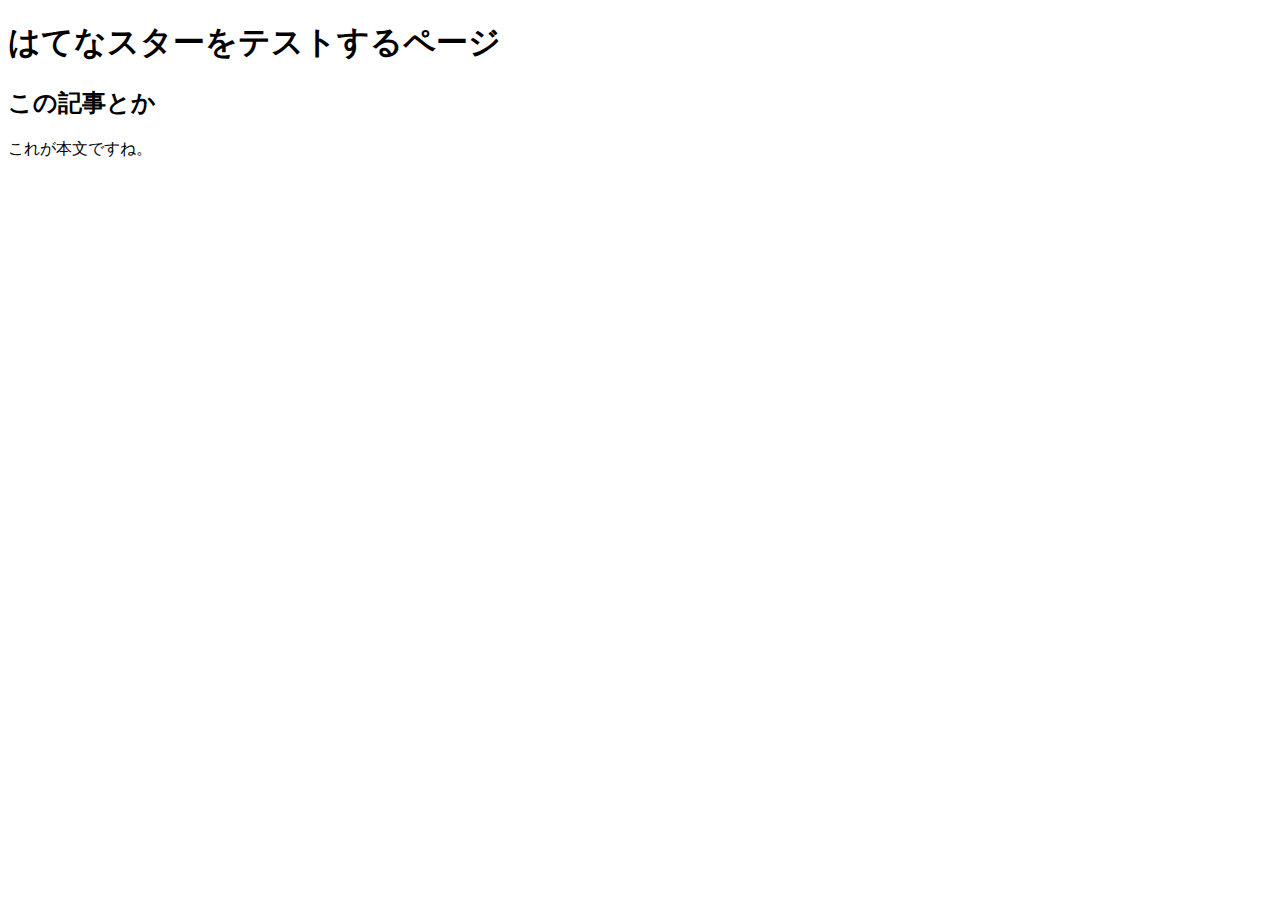
<file: article/1.html>
<!DOCTYPE html>
<html>

<head>
    <meta charset="utf-8">
    <title>はてなスターをテストするページ</title>
    <link rel="stylesheet" href="../style.css" />
    <script type="text/javascript" src="https://s.hatena.ne.jp/js/HatenaStar.js"></script>
    <script type="text/javascript">
        Hatena.Star.SiteConfig = {
            entryNodes: {
                'div.section': {
                    uri: 'window.location',
                    title: 'h2',
                    container: 'div.hatenastarhere'
                }
            }
        };
    </script>
    <link rel="author" href="http://www.hatena.ne.jp/rmatsuoka/" />
</head>

<body>
    <h1>はてなスターをテストするページ</h1>
    <div class='section'>
        <h2>この記事とか</h2>
        <p>これが本文ですね。</p>
        <div class="hatenastarhere"></div>
    </div>
</body>

</html>
</file>
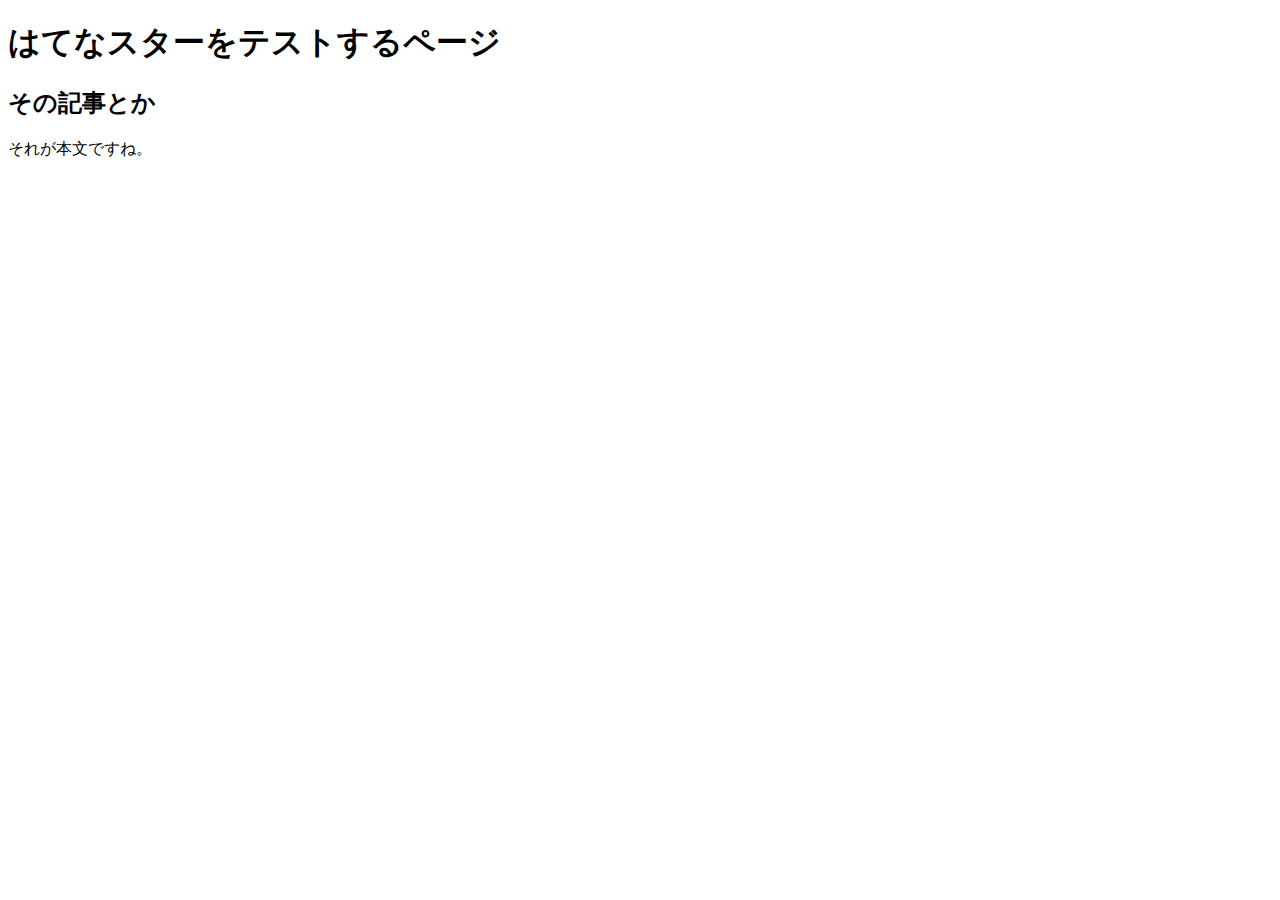
<file: article/2.html>
<!DOCTYPE html>
<html>

<head>
    <meta charset="utf-8">
    <title>はてなスターをテストするページ</title>
    <link rel="stylesheet" href="../style.css" />
    <script type="text/javascript" src="https://s.hatena.ne.jp/js/HatenaStar.js"></script>
    <script type="text/javascript">
        Hatena.Star.SiteConfig = {
            entryNodes: {
                'div.section': {
                    uri: 'window.location',
                    title: 'h2',
                    container: 'div.hatenastarhere'
                }
            }
        };
    </script>
</head>

<body>
    <h1>はてなスターをテストするページ</h1>
    <div class='section'>
        <h2>その記事とか</h2>
        <p>それが本文ですね。</p>
        <div class="hatenastarhere"></div>
    </div>
</body>

</html>
</file>
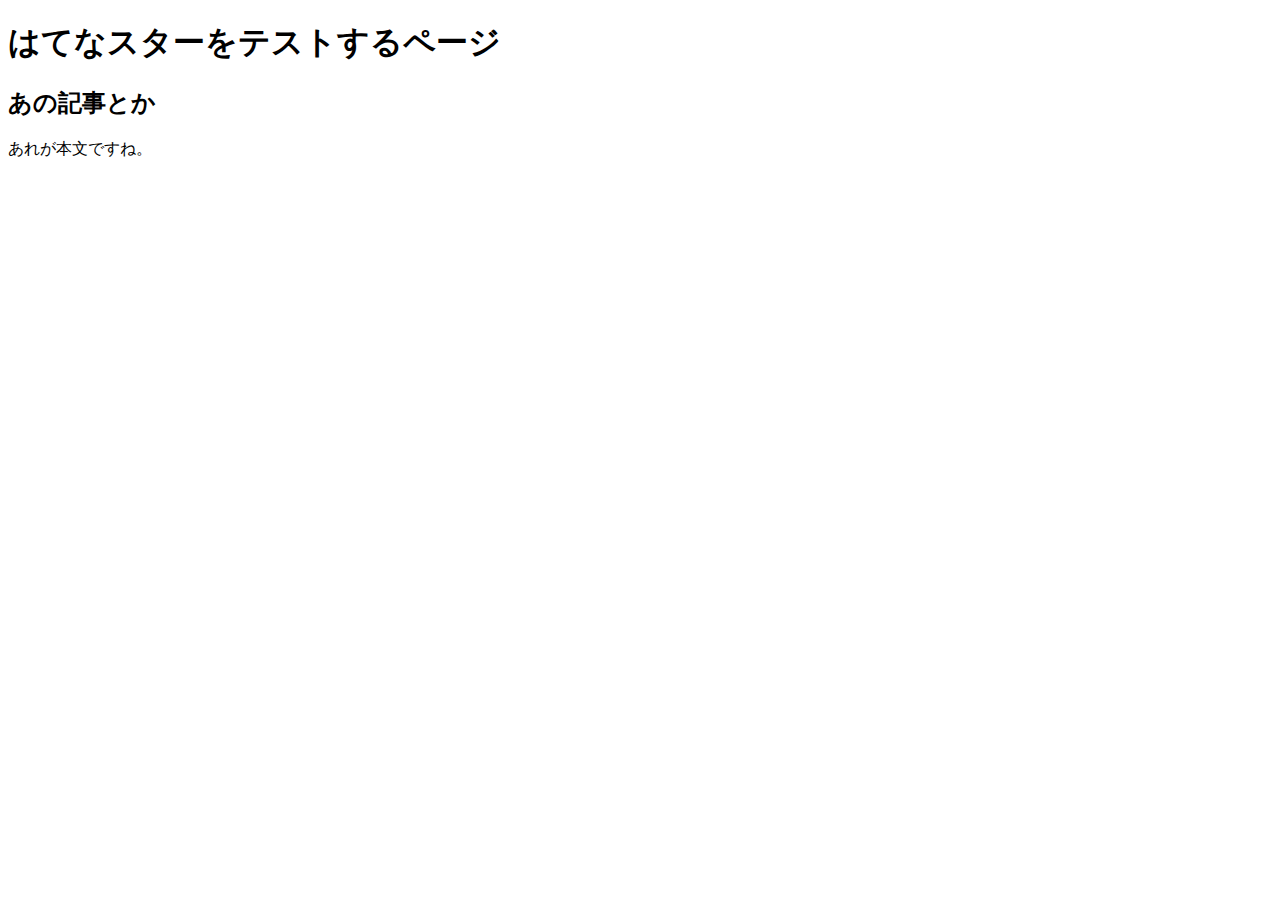
<file: article/3.html>
<!DOCTYPE html>
<html>

<head>
    <meta charset="utf-8">
    <title>はてなスターをテストするページ</title>
    <link rel="stylesheet" href="../style.css" />
    <script type="text/javascript" src="https://s.hatena.ne.jp/js/HatenaStar.js"></script>
    <script type="text/javascript">
        Hatena.Star.SiteConfig = {
            entryNodes: {
                'div.section': {
                    uri: 'window.location',
                    title: 'h2',
                    container: 'div.hatenastarhere'
                }
            }
        };
    </script>
</head>

<body>
    <h1>はてなスターをテストするページ</h1>
    <div class='section'>
        <h2>あの記事とか</h2>
        <p>あれが本文ですね。</p>
        <div class="hatenastarhere"></div>
    </div>
</body>

</html>
</file>
<file: style.css>
main {
    max-width: 38rem;
    padding: 2rem;
    margin: auto;
}
</file>
